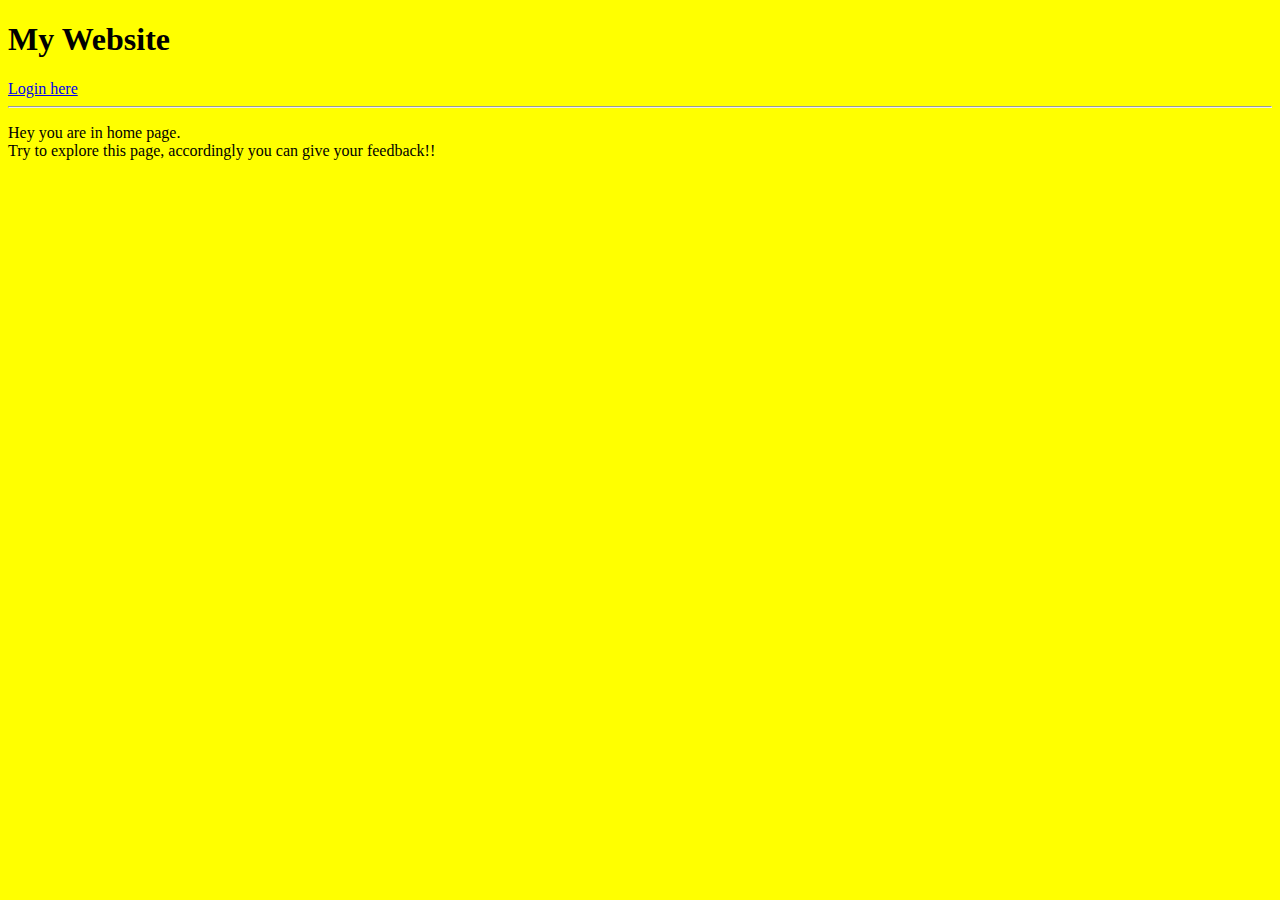
<file: Day13-Http-Html/index.html>
<!DOCTYPE html>
<html>
<head>
<meta charset="ISO-8859-1">
<title>Insert title here</title>
</head>
<body style="background-color:yellow">
<h1> My Website </h1>
<a href="login.html">Login here</a>
<hr>

<p>
Hey you are in home page.<br>
Try to explore this page,
 accordingly you can give your feedback!!
</p>
</hr>
</body>
</html>
</file>
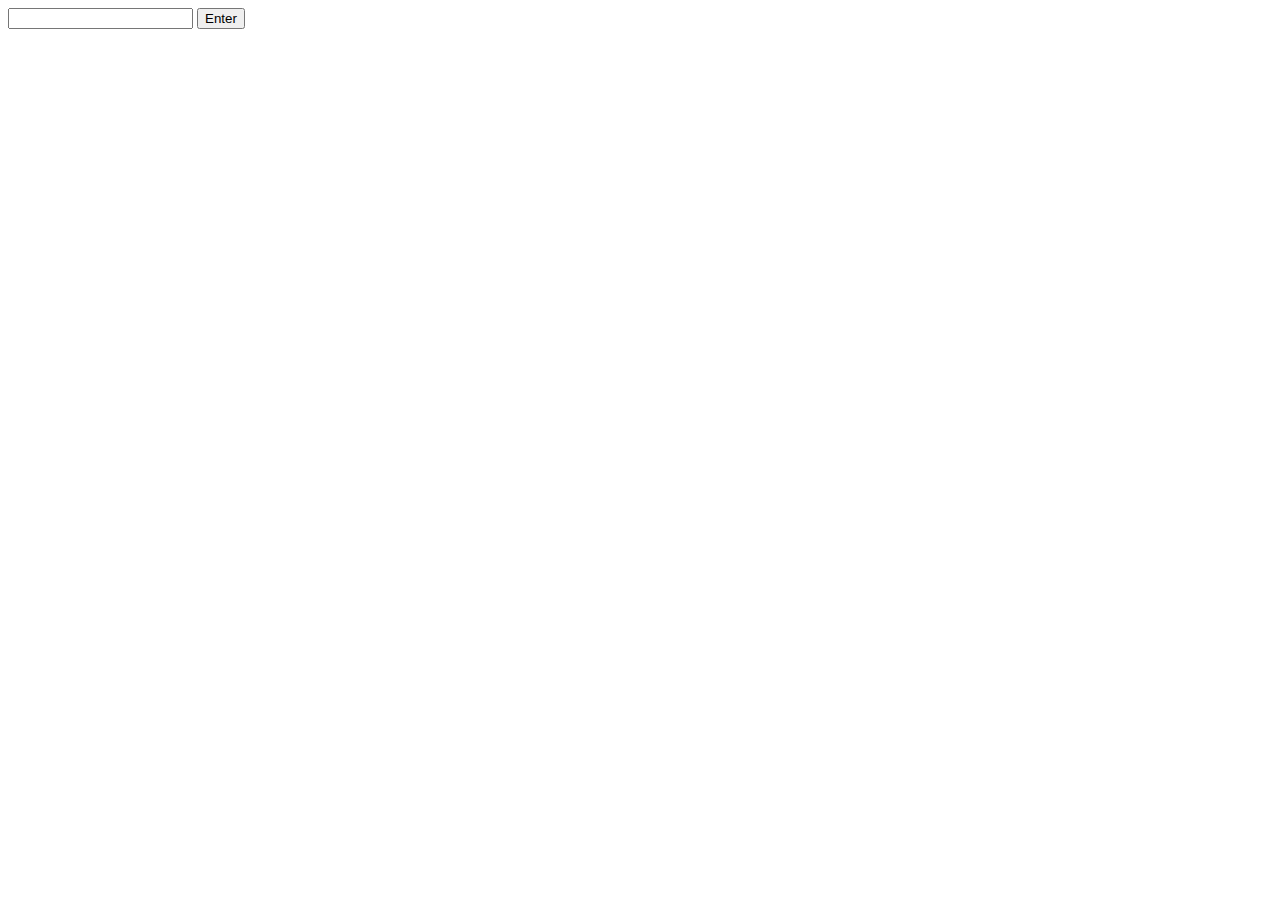
<file: Day15-Json/index.html>
<!DOCTYPE html>
<html>
<head>
<meta charset="ISO-8859-1">
<title>Json Web</title>
</head>
<body>
<form action="myjavafile1">
<input type="text" name="user">
<input type="submit" value="Enter">

</form>
</body>
</html>
</file>
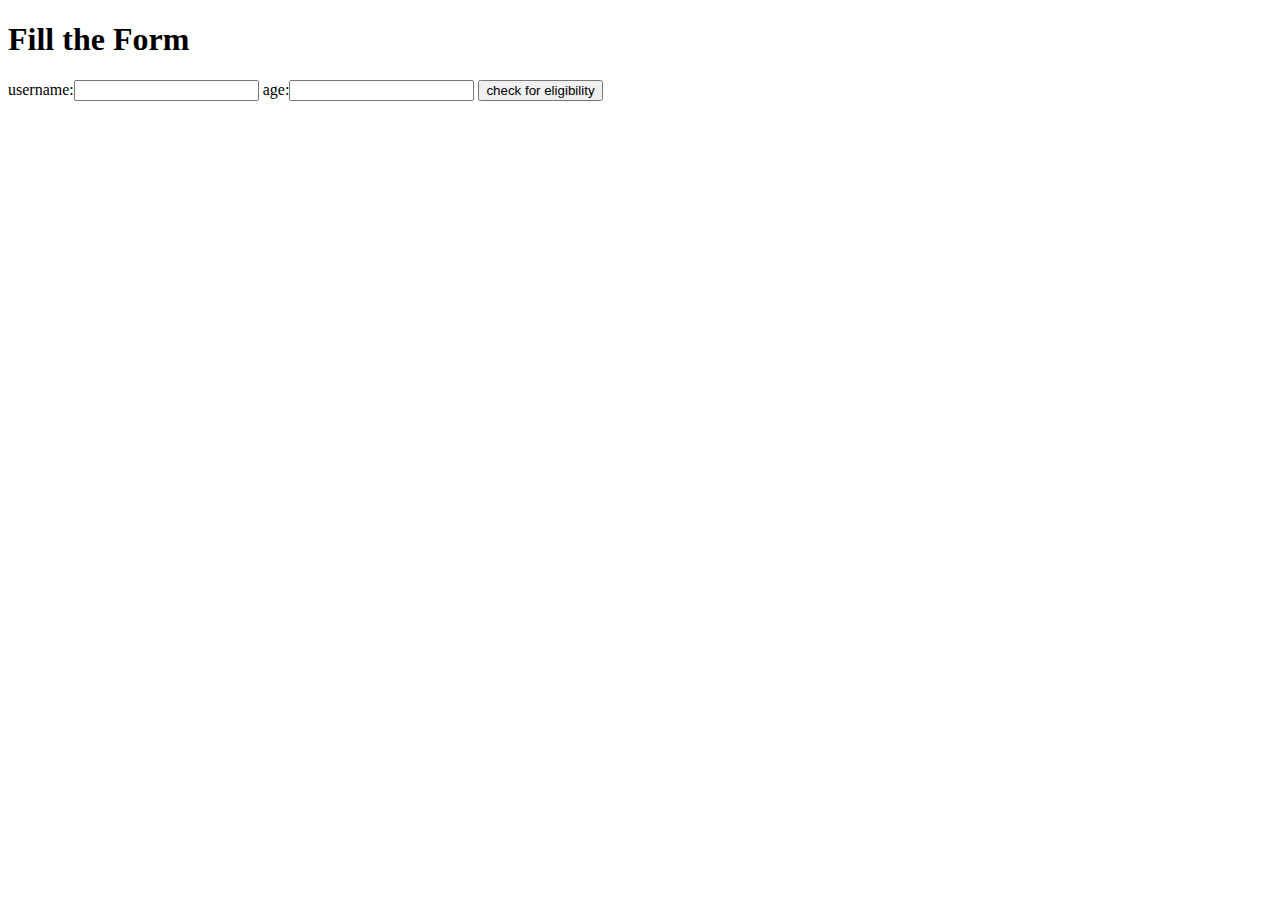
<file: Day13-Http-Html/login.html>
<!DOCTYPE html>
<html>
<head>
<meta charset="ISO-8859-1">
<title>Insert title here</title>
</head>
<body>
<h1>Fill the Form</h1>
<form action="Myformbackend" method="get">

username:<input type="text" name="user">
age:<input type="text" name="age">
<input type="submit" value="check for eligibility">

</form>
</body>
</html>
</file>
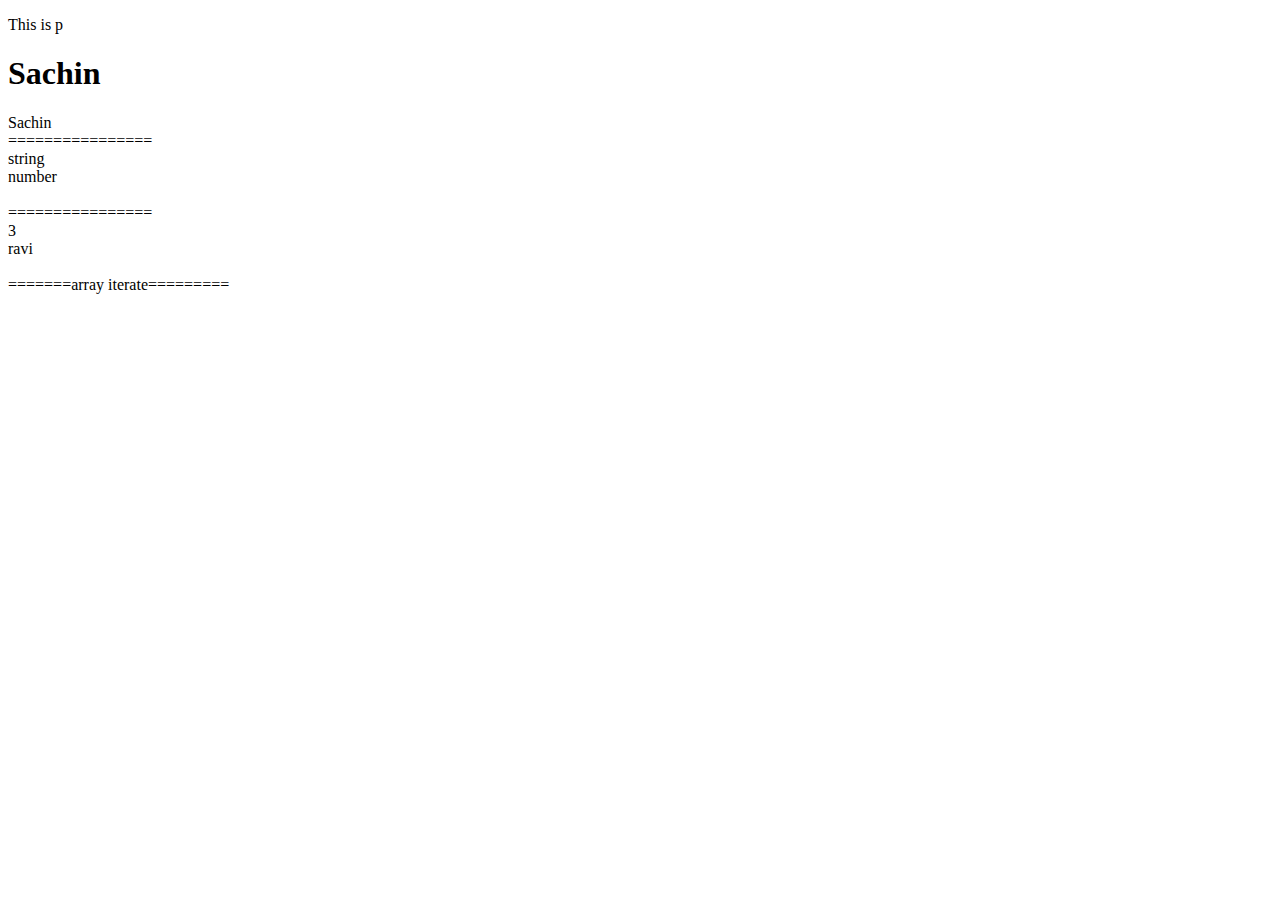
<file: Day15-Json/index1.html>
<!DOCTYPE html>
<html>
<head>
<meta charset="ISO-8859-1">
<title>Insert title here</title>
</head>
<body>
<p>This is p</p>

<h1 id="x"></h1>
<script type="text/javascript">
var name="Sachin";
var salary=50000;

alert(name);
document.write(name);
console.log(name);
document.getElementById('x').innerHTML=name;
document.write("<br>================<br>");
document.write(typeof(name)+"<br>");
document.write(typeof(salary)+"<br>");

document.write("<br>================<br>");

var names=["ravi","kumar","mahi"];
document.write(names.length+"<br>");
document.write(names[0]+"<br>");


document.write("<br>=======array iterate=========<br>");


for(var i=0;i,name;i++)
	{
	   alter(names[i]);
	   document.write(names[i]);
	}
</script>
</body>
</html>
</file>
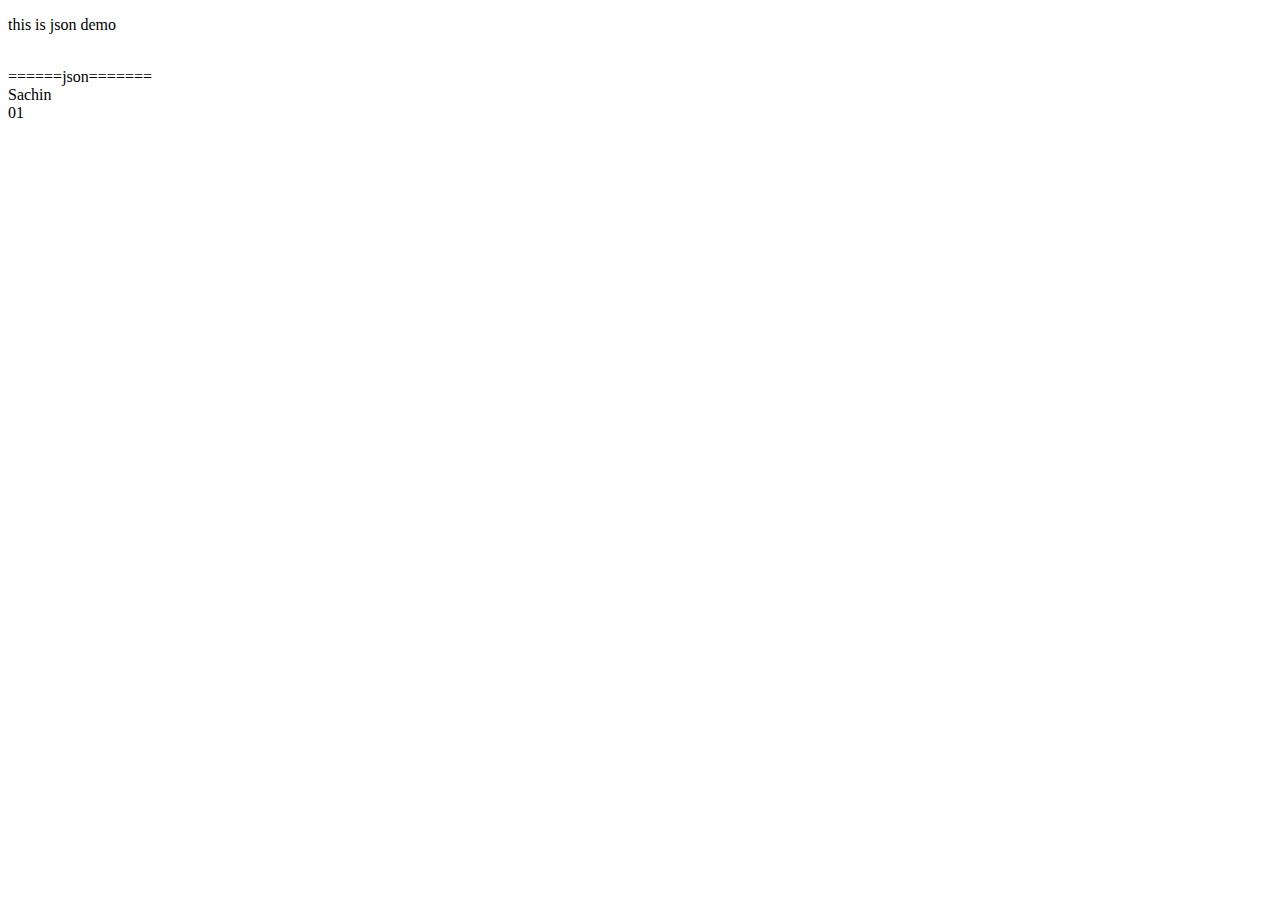
<file: Day15-Json/indexjson.html>
<!DOCTYPE html>
<html>
<head>
<meta charset="ISO-8859-1">
<title>IJson for Employee</title>
</head>
<body>
<p>this is json demo</p>

<script type="text/javascript">

document.write("<br>======json=======<br>");

var company={
		"employee":
	   [
		   {
	        	"id":1,
		        "name":"Sachin"
		   },
		   {
	        	"id":2,
		        "name":"Ravi"
		   }
		   ],
		   "campanyname":"xyz pvt ltd"
         };


document.write(company.employee[0].name+"<br>");

for(x in company.employee)
	{
	document.write(x);
	}


</script>

</body>
</html>
</file>
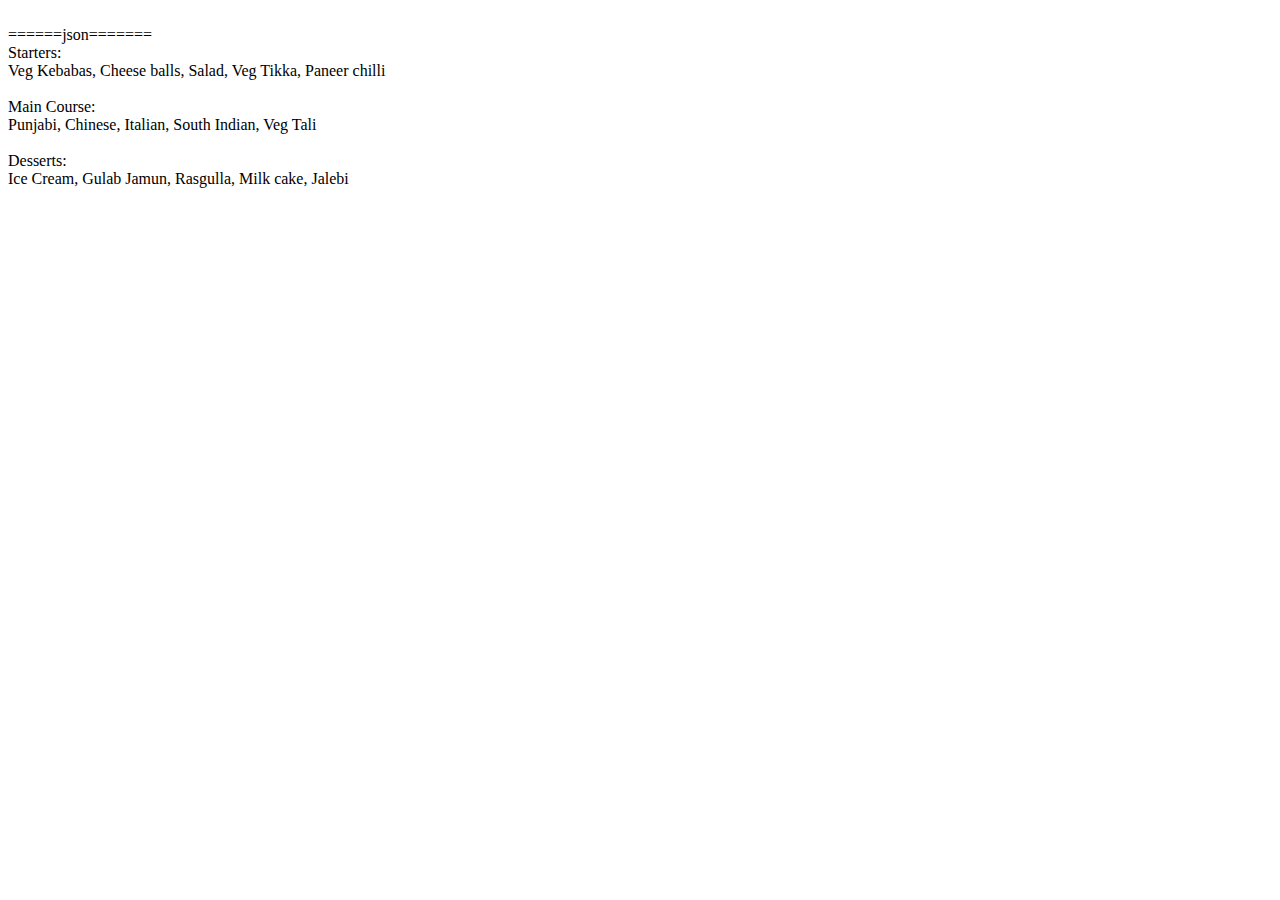
<file: Day15-Json/Menu.html>
<!DOCTYPE html>
<html>
<head>
<meta charset="ISO-8859-1">
<title>Menu for Lunch</title>
</head>
<body>

<script type="text/javascript">

document.write("<br>======json=======<br>");

var menu={
		"Starters":
	       ["Veg Kebabas"," Cheese balls"," Salad"," Veg Tikka"," Paneer chilli"],
		"Main_course":
		   ["Punjabi"," Chinese"," Italian"," South Indian"," Veg Tali"],
		"Desserts":
		   ["Ice Cream"," Gulab Jamun"," Rasgulla"," Milk cake"," Jalebi"]
         };

document.write("Starters:<br>");
document.write(menu.Starters+"<br><br>");
document.write("Main Course:<br>");
document.write(menu.Main_course+"<br><br>");
document.write("Desserts:<br>");
document.write(menu.Desserts+"<br><br>");


</script>

</body>
</html>
</file>
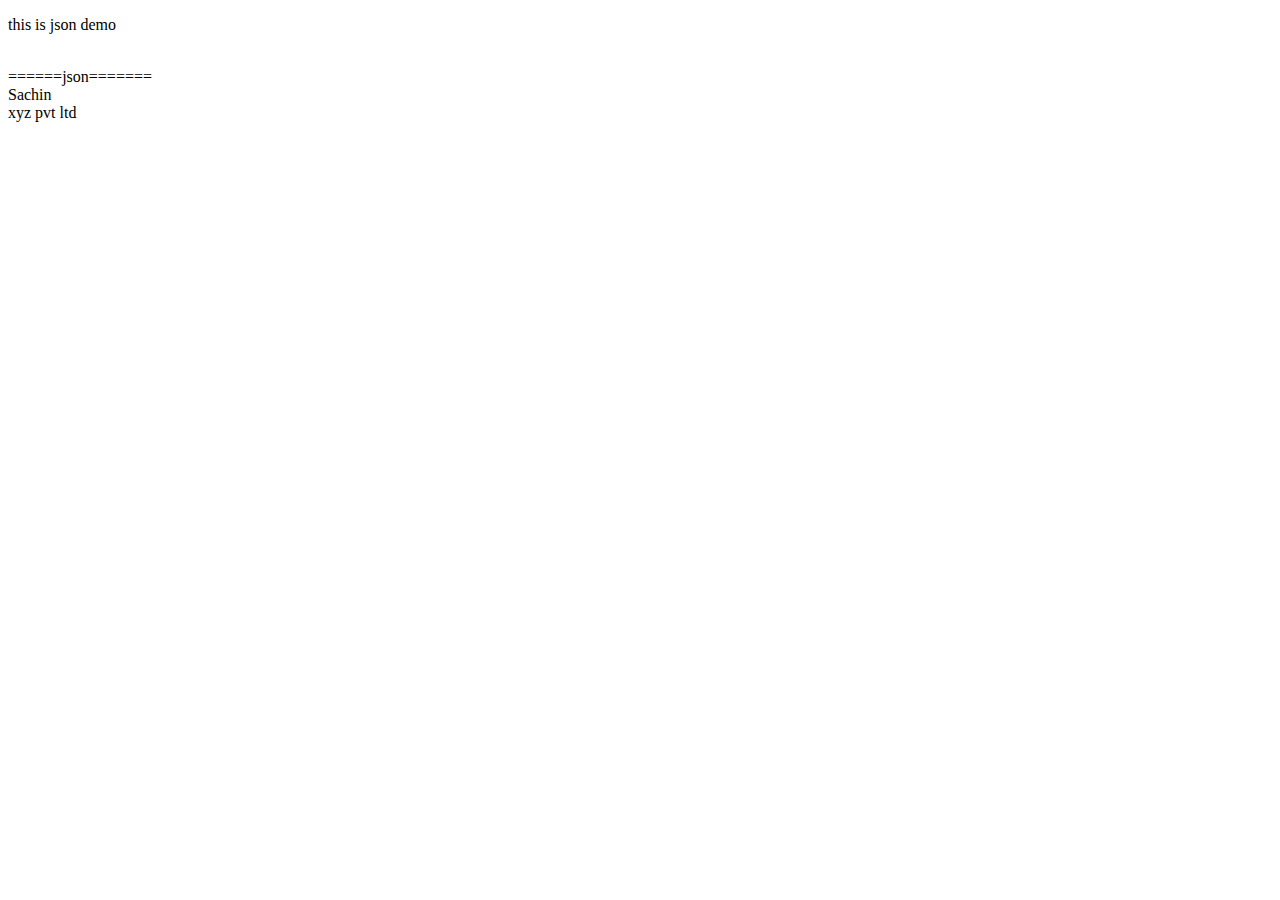
<file: Day15-Json/SquareDot.html>
<!DOCTYPE html>
<html>
<head>
<meta charset="ISO-8859-1">
<title>Insert title here</title>
</head>
<body>
<p>this is json demo</p>

<script type="text/javascript">

document.write("<br>======json=======<br>");

var company={
		"employee":
	   [
		   {
	        	"id":1,
		        "name":"Sachin"
		   },
		   {
	        	"id":2,
		        "name":"Ravi"
		   }
		   ],
		   "companyname":"xyz pvt ltd"
         };


document.write(company.employee[0].name+"<br>");
document.write(company["companyname"]);

<!-- for(x in company.employee)
	{
	document.write(x);
	}
-->


</script>
</body>
</html>
</file>
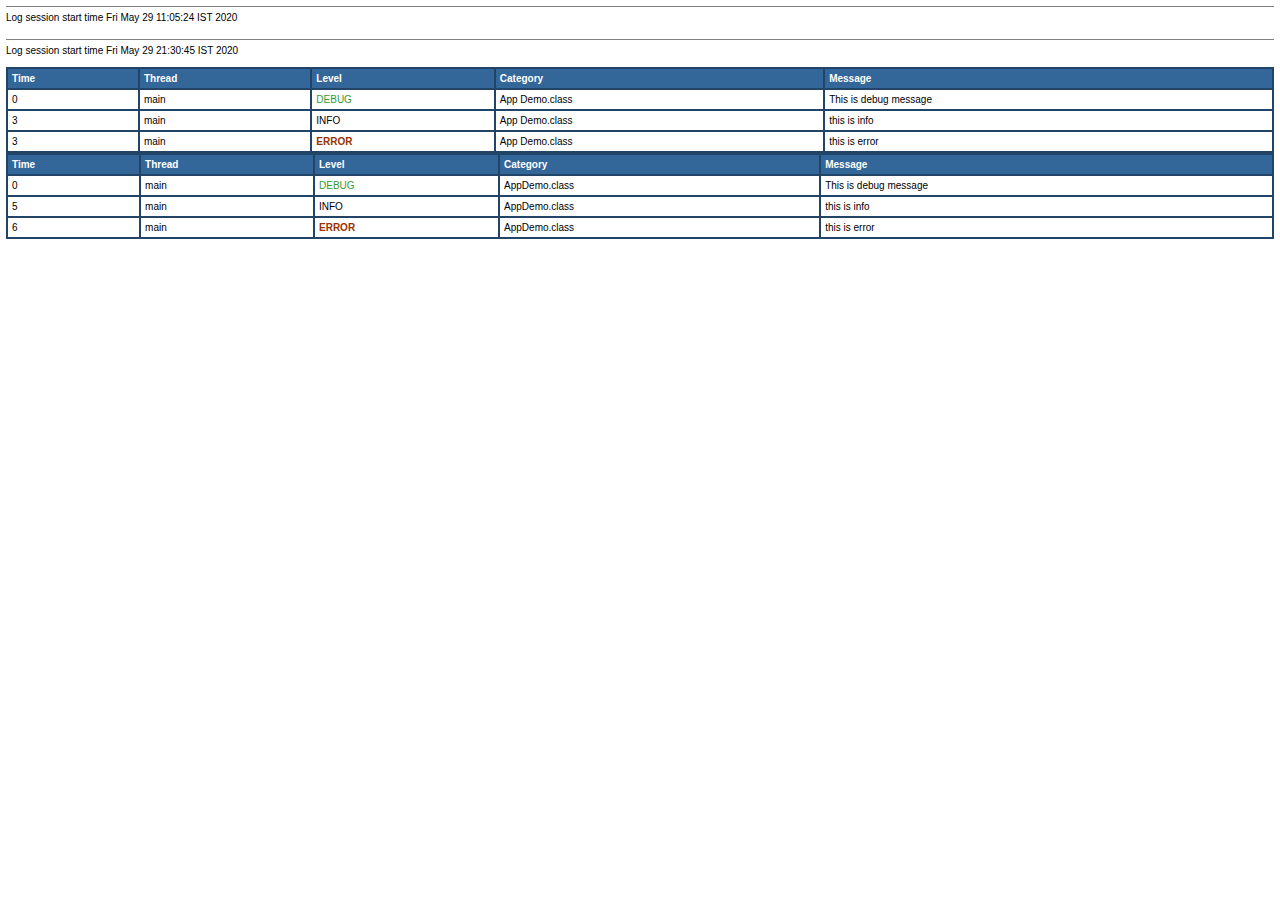
<file: Day4-Log4j/myweb.html>
<!DOCTYPE HTML PUBLIC "-//W3C//DTD HTML 4.01 Transitional//EN" "http://www.w3.org/TR/html4/loose.dtd">
<html>
<head>
<title>Log4J Log Messages</title>
<style type="text/css">
<!--
body, table {font-family: arial,sans-serif; font-size: x-small;}
th {background: #336699; color: #FFFFFF; text-align: left;}
-->
</style>
</head>
<body bgcolor="#FFFFFF" topmargin="6" leftmargin="6">
<hr size="1" noshade>
Log session start time Fri May 29 11:05:24 IST 2020<br>
<br>
<table cellspacing="0" cellpadding="4" border="1" bordercolor="#224466" width="100%">
<tr>
<th>Time</th>
<th>Thread</th>
<th>Level</th>
<th>Category</th>
<th>Message</th>
</tr>

<tr>
<td>0</td>
<td title="main thread">main</td>
<td title="Level"><font color="#339933">DEBUG</font></td>
<td title="App Demo.class category">App Demo.class</td>
<td title="Message">This is debug message</td>
</tr>

<tr>
<td>3</td>
<td title="main thread">main</td>
<td title="Level">INFO</td>
<td title="App Demo.class category">App Demo.class</td>
<td title="Message">this is info</td>
</tr>

<tr>
<td>3</td>
<td title="main thread">main</td>
<td title="Level"><font color="#993300"><strong>ERROR</strong></font></td>
<td title="App Demo.class category">App Demo.class</td>
<td title="Message">this is error</td>
</tr>
<!DOCTYPE HTML PUBLIC "-//W3C//DTD HTML 4.01 Transitional//EN" "http://www.w3.org/TR/html4/loose.dtd">
<html>
<head>
<title>Log4J Log Messages</title>
<style type="text/css">
<!--
body, table {font-family: arial,sans-serif; font-size: x-small;}
th {background: #336699; color: #FFFFFF; text-align: left;}
-->
</style>
</head>
<body bgcolor="#FFFFFF" topmargin="6" leftmargin="6">
<hr size="1" noshade>
Log session start time Fri May 29 21:30:45 IST 2020<br>
<br>
<table cellspacing="0" cellpadding="4" border="1" bordercolor="#224466" width="100%">
<tr>
<th>Time</th>
<th>Thread</th>
<th>Level</th>
<th>Category</th>
<th>Message</th>
</tr>

<tr>
<td>0</td>
<td title="main thread">main</td>
<td title="Level"><font color="#339933">DEBUG</font></td>
<td title="AppDemo.class category">AppDemo.class</td>
<td title="Message">This is debug message</td>
</tr>

<tr>
<td>5</td>
<td title="main thread">main</td>
<td title="Level">INFO</td>
<td title="AppDemo.class category">AppDemo.class</td>
<td title="Message">this is info</td>
</tr>

<tr>
<td>6</td>
<td title="main thread">main</td>
<td title="Level"><font color="#993300"><strong>ERROR</strong></font></td>
<td title="AppDemo.class category">AppDemo.class</td>
<td title="Message">this is error</td>
</tr>
</file>
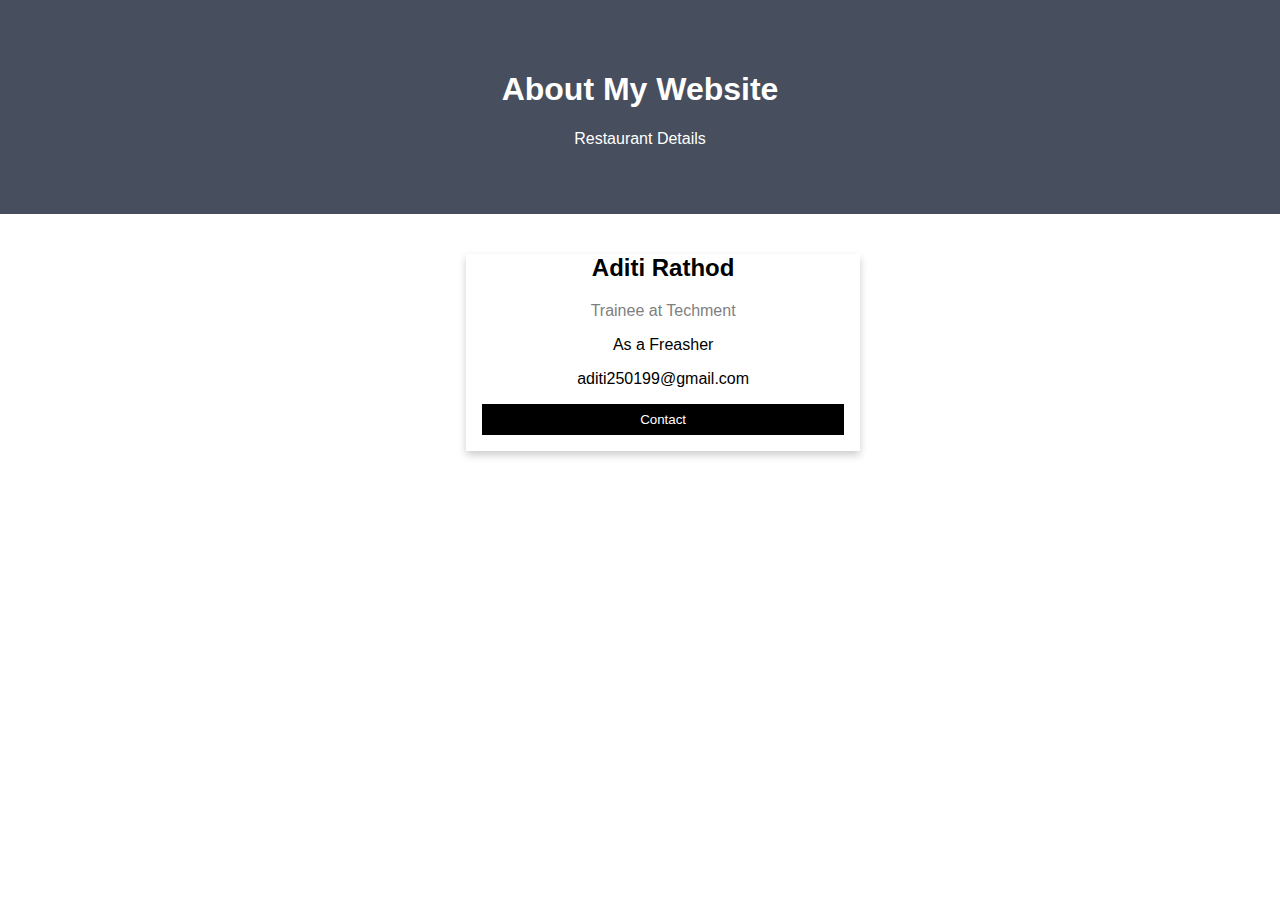
<file: Assessement4/Restaurant/about.html>
<!DOCTYPE html>
<html>
<head>
<meta name="viewport" content="width=device-width, initial-scale=1">
<style>
body {
  font-family: Arial, Helvetica, sans-serif;
  margin: 0;
}

html {
  box-sizing: border-box;
}

*, *:before, *:after {
  box-sizing: inherit;
}

.column {
  width: 33.3%;
    margin-top: 40px;
  margin-bottom: 16px;
   margin-left: 450px;
  padding: 0 8px;
}

.card {
  box-shadow: 0 4px 8px 0 rgba(0, 0, 0, 0.2);
  margin: 8px;
}

.about-section {
  padding: 50px;
  text-align: center;
  background-color: #474e5d;
  color: white;
}

.container {
  padding: 0 16px;
}

.container::after, .row::after {
  content: "";
  clear: both;
  display: table;
}

.title {
  color: grey;
}

.button {
  border: none;
  outline: 0;
  display: inline-block;
  padding: 8px;
  color: white;
  background-color: #000;
  text-align: center;
  cursor: pointer;
  width: 100%;
}

.button:hover {
  background-color: #555;
}

@media screen and (max-width: 650px) {
  .column {
    width: 100%;
    display: block;
  }
}
</style>
</head>
<body>

<div class="about-section">
  <h1>About My Website</h1>
  <p>Restaurant Details</p>
  
</div>


<div class="row" style="text-align:center">
  <div class="column " >
    <div class="card">
      <div class="container">
        <h2>Aditi Rathod</h2>
        <p class="title">Trainee at Techment</p>
        <p>As a Freasher</p>
        <p>aditi250199@gmail.com</p>
        <p><button class="button">Contact</button></p>
      </div>
    </div>
  </div>

 
</div>

</body>
</html>
</file>
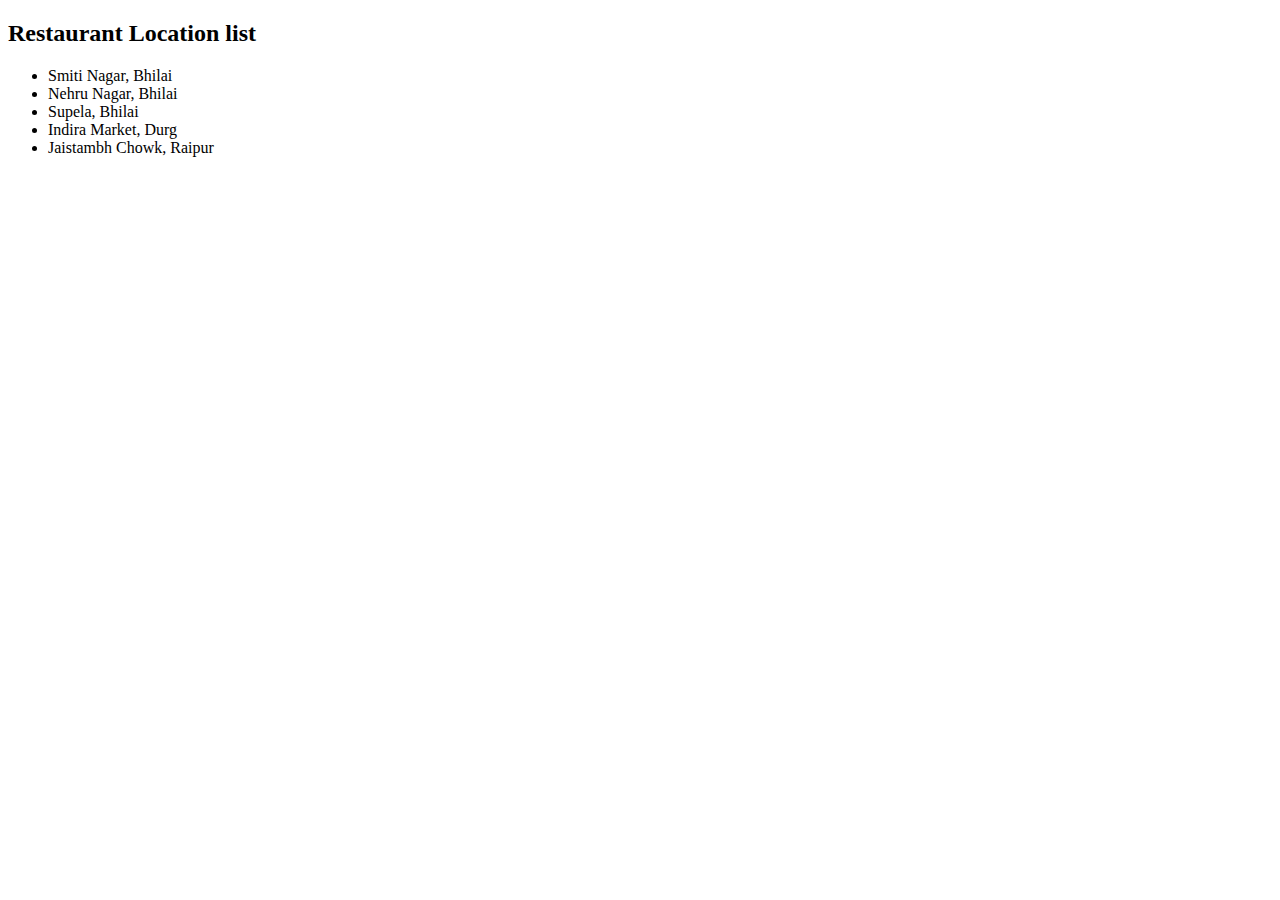
<file: Assessement4/Restaurant/location.html>
<!DOCTYPE html>
<html>
<body>

<h2>Restaurant Location list</h2>

<ul>
  <li>Smiti Nagar, Bhilai</li>
  <li>Nehru Nagar, Bhilai</li>
  <li>Supela, Bhilai</li>
  <li>Indira Market, Durg</li>
  <li>Jaistambh Chowk, Raipur</li>
</ul>  

</body>
</html>
</file>
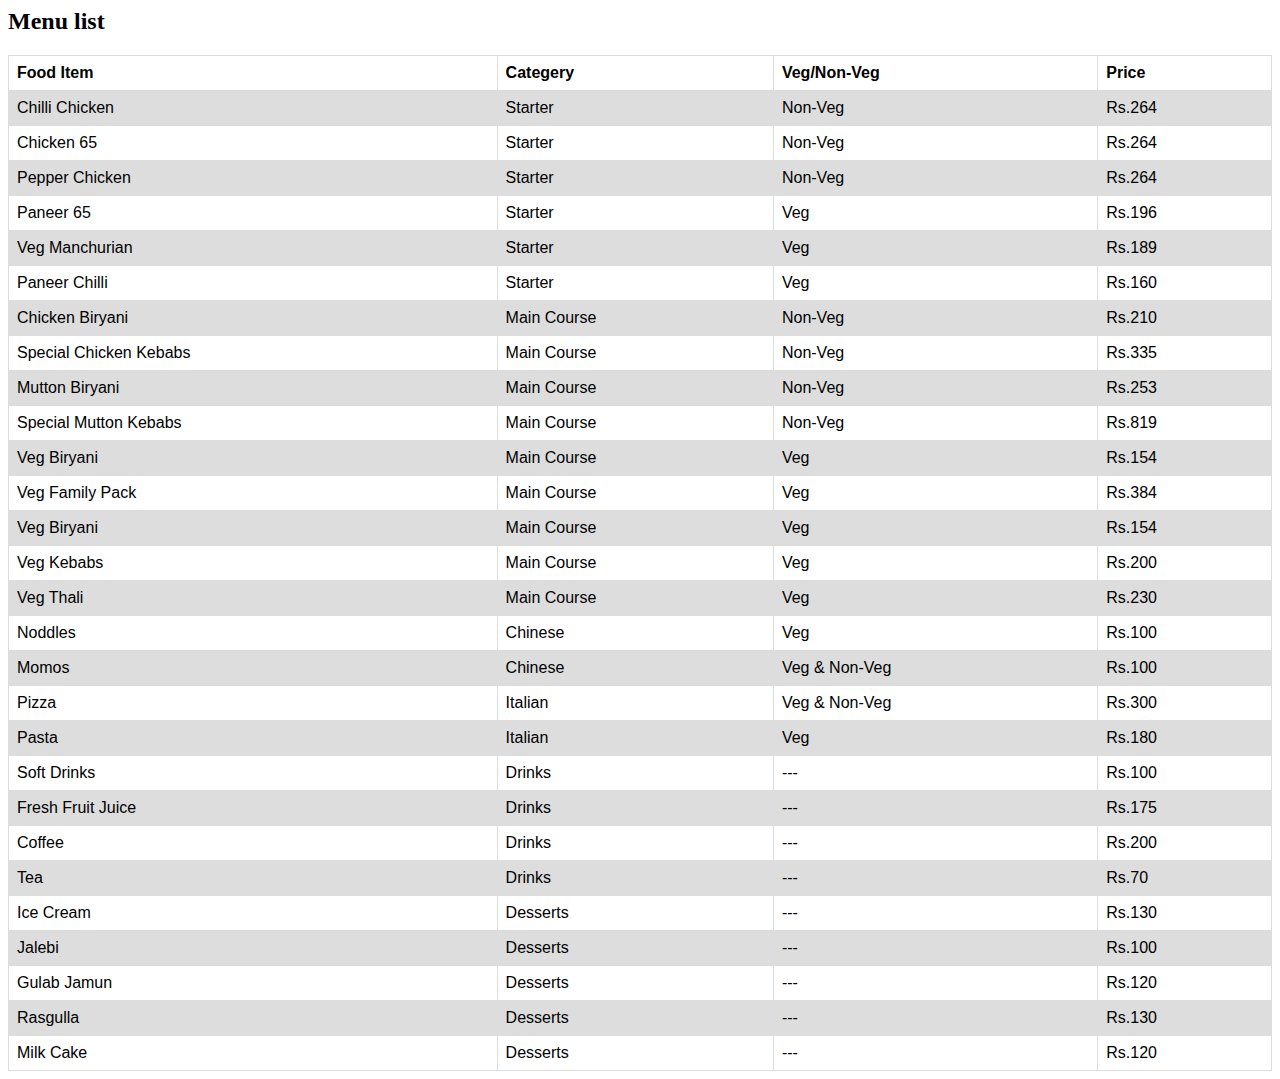
<file: Assessement4/Restaurant/menu.html>
<html>
<head>
<style>
table {
  font-family: arial, sans-serif;
  border-collapse: collapse;
  width: 100%;
}

td, th {
  border: 1px solid #dddddd;
  text-align: left;
  padding: 8px;
}

tr:nth-child(even) {
  background-color: #dddddd;
}
</style>
</head>
<body>

<h2>Menu list</h2>

<table>
  <tr>
    <th>Food Item</th>
    <th>Categery</th>
    <th>Veg/Non-Veg</th>
    <th>Price</th>
  </tr>
  <tr>
    <td>Chilli Chicken</td>
    <td>Starter</td>
    <td>Non-Veg</td>
    <td>Rs.264</td>
  </tr>
  <tr>
    <td>Chicken 65</td>
    <td>Starter</td>
    <td>Non-Veg</td>
    <td>Rs.264</td>
  </tr>
  <tr>
    <td>Pepper Chicken</td>
    <td>Starter</td>
    <td>Non-Veg</td>
    <td>Rs.264</td>
  </tr>
  <tr>
    <td>Paneer 65</td>
    <td>Starter</td>
    <td>Veg</td>
    <td>Rs.196</td>
  </tr>
  <tr>
    <td>Veg Manchurian</td>
    <td>Starter</td>
    <td>Veg</td>
    <td>Rs.189</td>
  </tr>
  <tr>
    <td>Paneer Chilli</td>
    <td>Starter</td>
    <td>Veg</td>
    <td>Rs.160</td>
  </tr>
  <tr>
    <td>Chicken Biryani</td>
    <td>Main Course</td>
    <td>Non-Veg</td>
    <td>Rs.210</td>
  </tr>
  <tr>
    <td>Special Chicken Kebabs</td>
    <td>Main Course</td>
    <td>Non-Veg</td>
    <td>Rs.335</td>
  </tr>
  <tr>
    <td>Mutton Biryani</td>
    <td>Main Course</td>
    <td>Non-Veg</td>
    <td>Rs.253</td>
  </tr>
  <tr>
    <td>Special Mutton Kebabs</td>
    <td>Main Course</td>
    <td>Non-Veg</td>
    <td>Rs.819</td>
  </tr>
  <tr>
    <td>Veg Biryani</td>
    <td>Main Course</td>
    <td>Veg</td>
    <td>Rs.154</td>
  </tr>
  <tr>
    <td>Veg Family Pack</td>
    <td>Main Course</td>
    <td>Veg</td>
    <td>Rs.384</td>
  </tr>
  <tr>
    <td>Veg Biryani</td>
    <td>Main Course</td>
    <td>Veg</td>
    <td>Rs.154</td>
  </tr>
  <tr>
    <td>Veg Kebabs</td>
    <td>Main Course</td>
    <td>Veg</td>
    <td>Rs.200</td>
  </tr>
  <tr>
    <td>Veg Thali</td>
    <td>Main Course</td>
    <td>Veg</td>
    <td>Rs.230</td>
  </tr>
  <tr>
    <td>Noddles</td>
    <td>Chinese</td>
    <td>Veg</td>
    <td>Rs.100</td>
  </tr>
  <tr>
    <td>Momos</td>
    <td>Chinese</td>
    <td>Veg & Non-Veg</td>
    <td>Rs.100</td>
  </tr>
  <tr>
    <td>Pizza</td>
    <td>Italian</td>
    <td>Veg & Non-Veg</td>
    <td>Rs.300</td>
  </tr>
  <tr>
    <td>Pasta</td>
    <td>Italian</td>
    <td>Veg</td>
    <td>Rs.180</td>
  </tr>
  <tr>
    <td>Soft Drinks</td>
    <td>Drinks</td>
    <td>---</td>
    <td>Rs.100</td>
  </tr>
  <tr>
    <td>Fresh Fruit Juice</td>
    <td>Drinks</td>
    <td>---</td>
    <td>Rs.175</td>
  </tr>
  <tr>
    <td>Coffee</td>
    <td>Drinks</td>
    <td>---</td>
    <td>Rs.200</td>
  </tr>
  <tr>
    <td>Tea</td>
    <td>Drinks</td>
    <td>---</td>
    <td>Rs.70</td>
  </tr>
  <tr>
    <td>Ice Cream</td>
    <td>Desserts</td>
    <td>---</td>
    <td>Rs.130</td>
  </tr>
  <tr>
    <td>Jalebi</td>
    <td>Desserts</td>
    <td>---</td>
    <td>Rs.100</td>
  </tr>
  <tr>
    <td>Gulab Jamun</td>
    <td>Desserts</td>
    <td>---</td>
    <td>Rs.120</td>
  </tr>
  <tr>
    <td>Rasgulla</td>
    <td>Desserts</td>
    <td>---</td>
    <td>Rs.130</td>
  </tr>
  <tr>
    <td>Milk Cake</td>
    <td>Desserts</td>
    <td>---</td>
    <td>Rs.120</td>
  </tr>
</table>
</body>
</html>
</file>
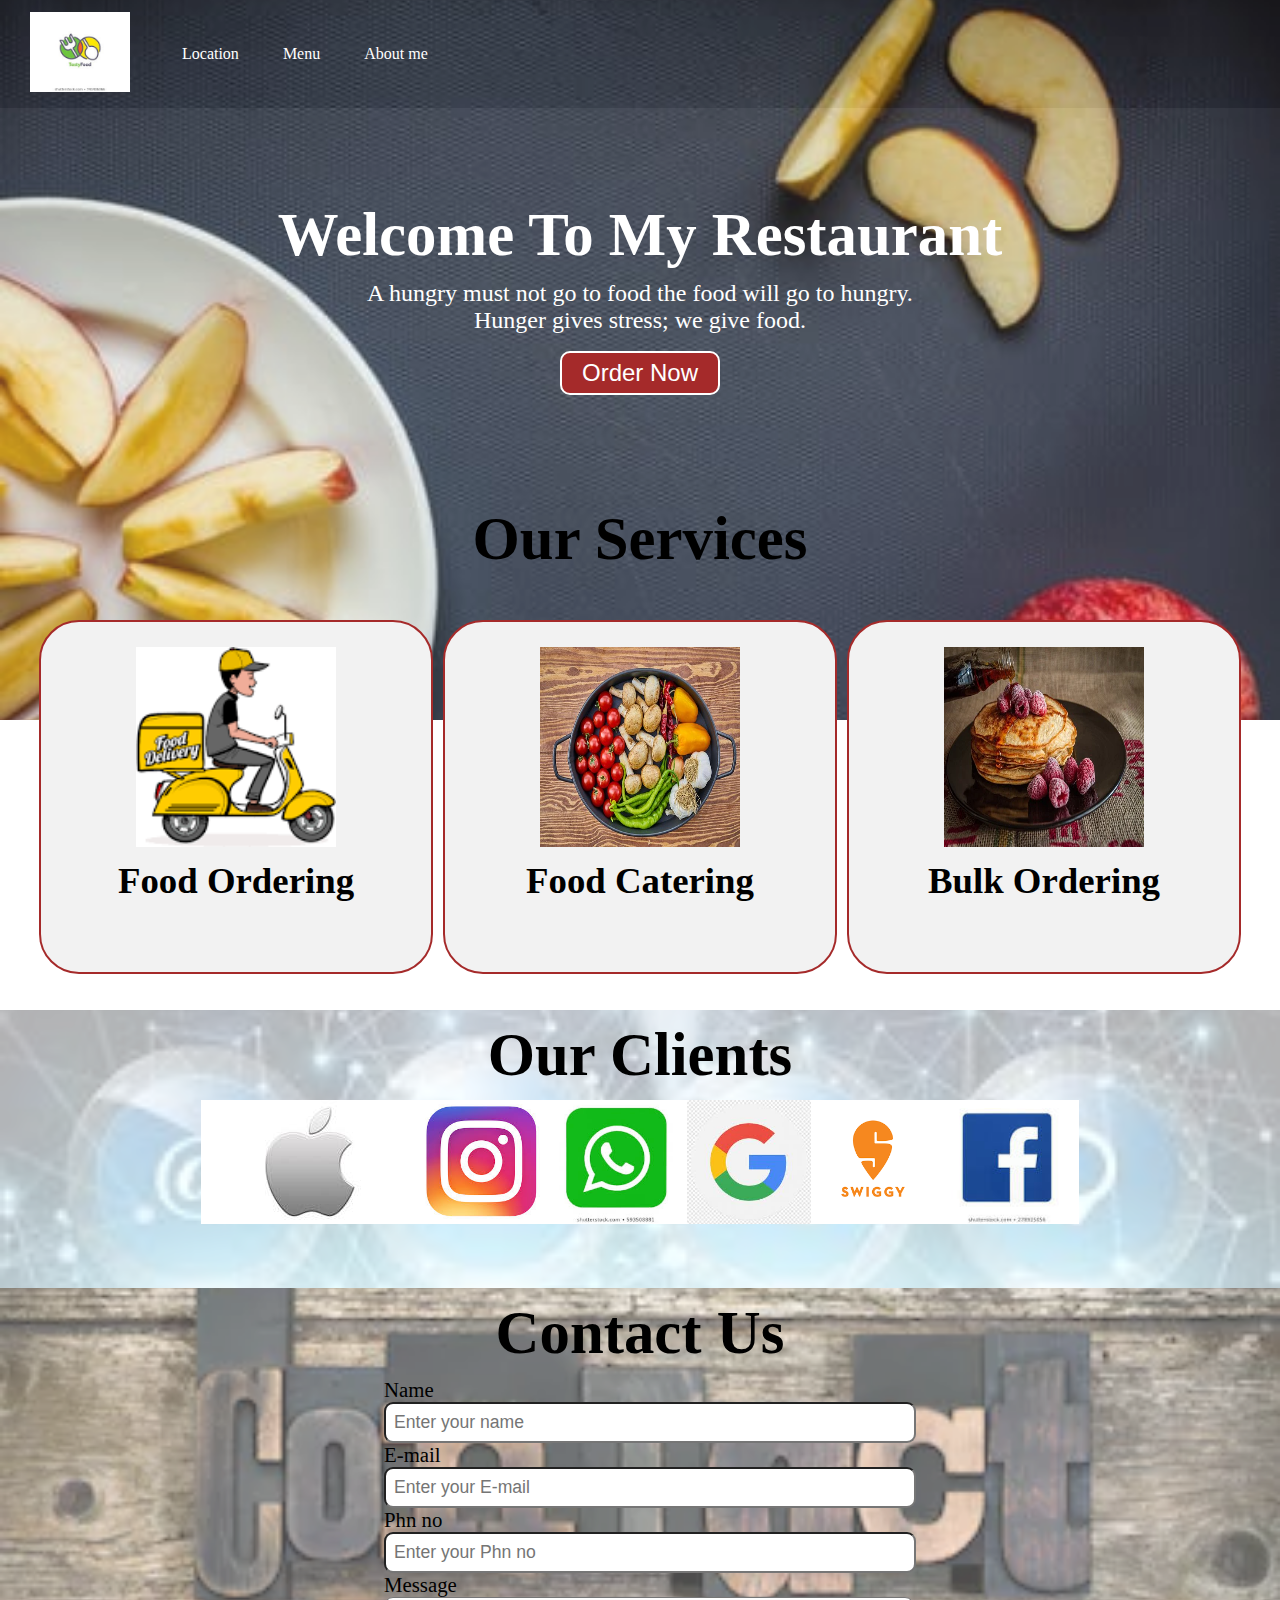
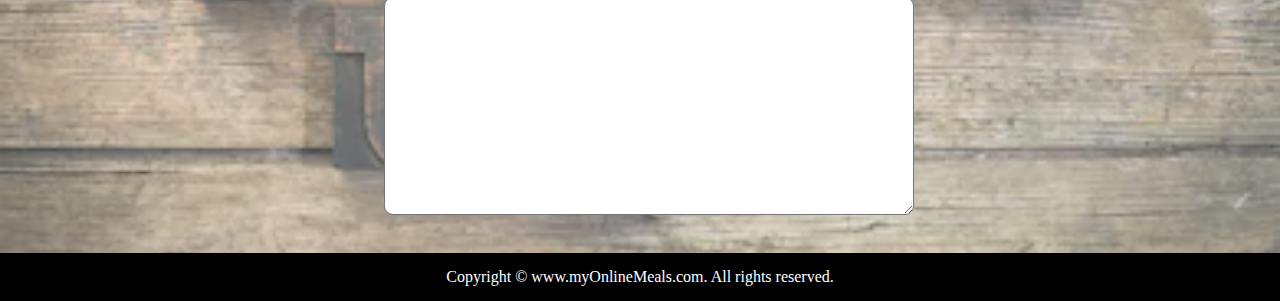
<file: Assessement4/Restaurant/restaurent.html>
<!DOCTYPE html>
<html lang="en">
<head>
  <title>Restaurant.com</title>
  <meta charset="utf-8">
  <meta name="viewport" content="width=device-width, initial-scale=1.0">
  <meta http-equiv="X-UA-Compatible" content="ie=edge">
  <link rel="stylesheet" href="style.css">
  <link rel="stylesheet" href="phone.css" media="screen and (max-width: 1170px)">
</head>
<body>
	<nav id="navbar">
		<div id="logo">
			<img src="download.jfif" width="100px" height="60px" alt="OnlineMeals.com">
		</div>
		<ul>
			<li class="item"><a href="location.html">Location</a></li>
			<li class="item"><a href="menu.html">Menu</a></li>
			<li class="item"><a href="about.html">About me</a></li>		
		</ul>
	</nav>
	<section id="home">
		<h1 class="h-primary"> Welcome To My Restaurant </h1>
		<p>A hungry must not go to food the food will go to hungry.</p>
		<p>Hunger gives stress; we give food.</p>
		<button class="btn">Order Now</button>
	</section>
	
	<section class="services-container">
		<h1 class="h-primary center">Our Services<h1>
		<div id="services">
			<div class="box">
				<img src="download.png" alt="">
				<h2 class="h-secondary center">
					Food Ordering
				</h2>
				<p class="center">
					
				</p>
			</div>
			<div class="box">
				<img src="casserole-dish-2776735__340.jpg" alt="">
				<h2 class="h-secondary center">
					Food Catering
				</h2>
				<p class="center">
					
				</p>
			</div>
			<div class="box">
				<img src="pancakes-2291908__340.webp" alt="">
				<h2 class="h-secondary center">
					Bulk Ordering
				</h2>
				<p class="center">
					
				</p>
			</div>
		</div>
	</section>
	<section id="client-section">
		<h1 class="h-primary center">Our Clients</h1>
		<div id="clients">
			<div class="client-item">
				<img src="download1.jfif" alt="our client">
			</div>
			<div class="client-item">
				<img src="download (2).jfif" alt="our client">
			</div>
			<div class="client-item">
				<img src="download (3).jfif" alt="our client">
			</div>
			<div class="client-item">
				<img src="download (4).jfif" alt="our client">
			</div>
			<div class="client-item">
				<img src="download (2).png" alt="our client">
			</div>
			<div class="client-item">
				<img src="download (5).jfif" alt="our client">
			</div>
		</div>
	</section>
	<section id="contact">
		<h1 class="h-primary center">Contact Us</h1>
		<div id="contact-box">
			<form action="">
				<div class="from-group">
					<label for="name">Name</label>
					<input type="text" name="name" id="name" placeholder="Enter your name">
				</div>
			
				<div class="from-group">
					<label for="name">E-mail</label>
					<input type="text" name="name" id="email" placeholder="Enter your E-mail">
				</div>
		
				<div class="from-group">
					<label for="name">Phn no</label>
					<input type="text" name="name" id="phn" placeholder="Enter your Phn no">
				</div>
			
				<div class="from-group">
					<label for="message">Message</label>
					<textarea name="message" id="message" cols="30" rows="10"></textarea>
				</div>
			</form>
			
		</div>
	</section>
	<footer>
		<div class="center">
			Copyright &copy; www.myOnlineMeals.com. All rights reserved.
		</div>
	
	</footer>
</body>
</html>
</file>
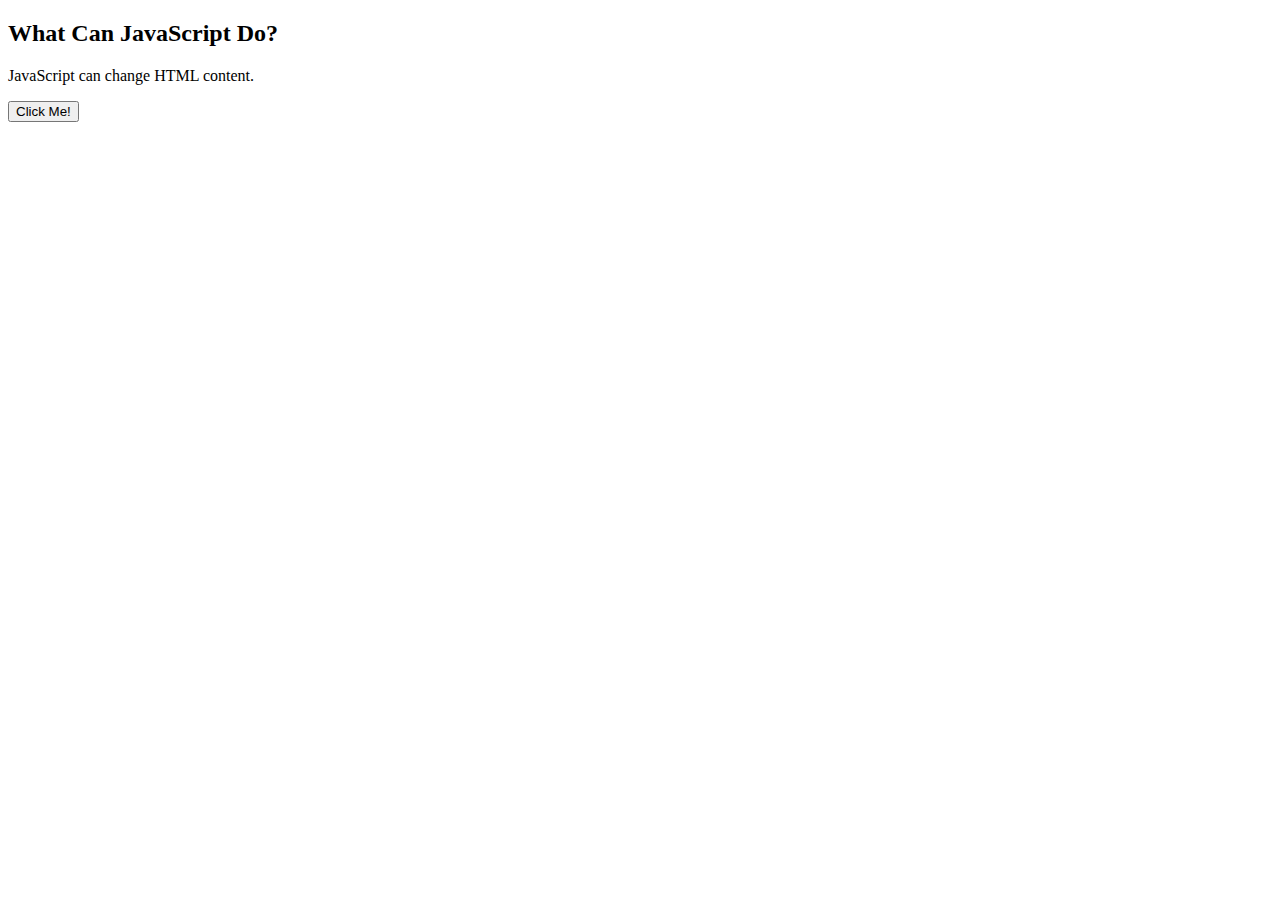
<file: Assessement4/Restaurant/test.html>
<!DOCTYPE html>
<html>
<body>

<h2>What Can JavaScript Do?</h2>

<p id="demo">JavaScript can change HTML content.</p>

<button type="button" onclick='document.getElementById("demo").innerHTML = "Hello JavaScript!"'>Click Me!</button>

</body>
</html>
</file>
<file: Assessement4/Restaurant/style.css>
*{
	margin:0;
	padding:0;
}
:root{
	--navbar-height:59px;
}
#navbar{
	display: flex;
	align-items: center;
	position: relative;
	top: 0px;
}
#logo{
	margin: 7px 10px;
}
#logo img{
	margin: 5px 20px;
	height: 80px;
	
}
#navbar ul{
	display: flex;
}
#navbar::before{
	content:"";
	background-color:black;
	position: absolute;
	height: 100%;
	top:0px;
	left:0px;
	width:100%;
	z-index:-1;
	opacity:0.4
}
#navbar ul li{
	list-style: none;
	font-style:1.3rem;
}
#navbar ul li a{
	color: white;
	display: block;
	padding: 3px 22px;
	border-radius: 20px;
	text-decoration: none;
}
#navbar ul li a:hover{
	color: black;
	background-color:white;
}
#home{
	display:flex;
	flex-direction:column;
	padding:3px 200px;
	height:380px;
	justify-content:center;
	align-items:center;	
}
#home::before{
	content:"";
	background:url('2.jfif') no-repeat center center/cover;
	position: absolute;
	height: 80%;
	top:0px;
	left:0px;
	width:100%;
	z-index:-1;
	opacity:0.89
}
#home h1{
	color: white;
	text align:center;
}
#home p{
	color: white;
	text align:center;
	font-size:1.5rem;		
	
}
		
.h-primary{
	font-size:3.8rem;
	padding:10px;
}
.h-secondary{
	font-size:2.3rem;
	padding:12px;
}
.btn{
	padding:6px 20px;
	border:2px solid white;
	background-color: brown;
	color:white;
	margin:17px;
	font-size:1.5rem;
	border-radius:10px;
	cursor:pointer;
	
}
.center{
	text-align:center;
}
#services{
	margin:34px;
	display: flex;
}
#services .box{
	height:300px;
	width:380px;
	border: 2px solid brown;
	padding:25px;
	margin: 2px 5px;
	border-radius:40px;
	background:#f2f2f2;
	
}
#services .box img{
	height:160px;
	margin:auto;
	display:block;
	height:200px;
	width:200px;
}
#client-section{
	position:relative;
}
#clients{
	display:flex;
	justify-content:center;
	align-items:center;
}
#clients img{
	height:124px;
	padding-bottom:60px;
}

#client-section::before{
	content:"";
	background:url('co.jfif') no-repeat center center/cover;
	position: absolute;
	height: 100%;
	width:100%;
	z-index:-1;
	opacity:0.3
}
#contact{
		position:relative;
}
#contact::before{
	content:"";
	background:url('phrase-contact-us-written-vintage-260nw-298723493.webp') no-repeat center center/cover;
	position: absolute;
	height: 100%;
	width:100%;
	z-index:-1;
	opacity:0.7
}
footer{
	background:black;
	color:white;
	padding:15px 20px;
}
#contact-box input,
#contact-box textarea
{
	width:100%;
	padding:0.5rem;
	border-radius:9px;
	font-size:1.1rem;
}
#contact-box{
	display: flex;
	justify-content:center;
	align-items:center;
	padding-bottom:34px;
}
#contact-box form{
	width:40%;
}
#contact-box label{
	
	font-size:1.3rem;
}
#a{
	align-items:center;
	margin:auto;	
}
</file>
<file: Assessement4/Restaurant/phone.css>
#navbar{
	flex-direction:column;
}
#navbar ul li a{
	font-size:1rem;
	padding:0px 7px;
	padding-bottom:8px;
}
#home{
	height:380px;
	padding:3px 68px;
}
#home::before{
	height:500px;
}
#home p{
	font-size:18px;
}
#services{
	flex-direction:column;
	align-items:center;
}
#services .box{
	
}
#clients{
	flex-wrap:wrap;
}
#clients img{
	width:66px;
	padding: 6px;
}
.h-primary{
	font-size:29px;
}
.btn{
	font-size:13px;
	padding:4px 8px;
}
#services .box{
	height:300px;
	width:300px;
	border: 2px solid brown;
	padding:14px;
	margin: 2px 3px;
	border-radius:40px;
	background:#f2f2f2;
	
}
</file>
